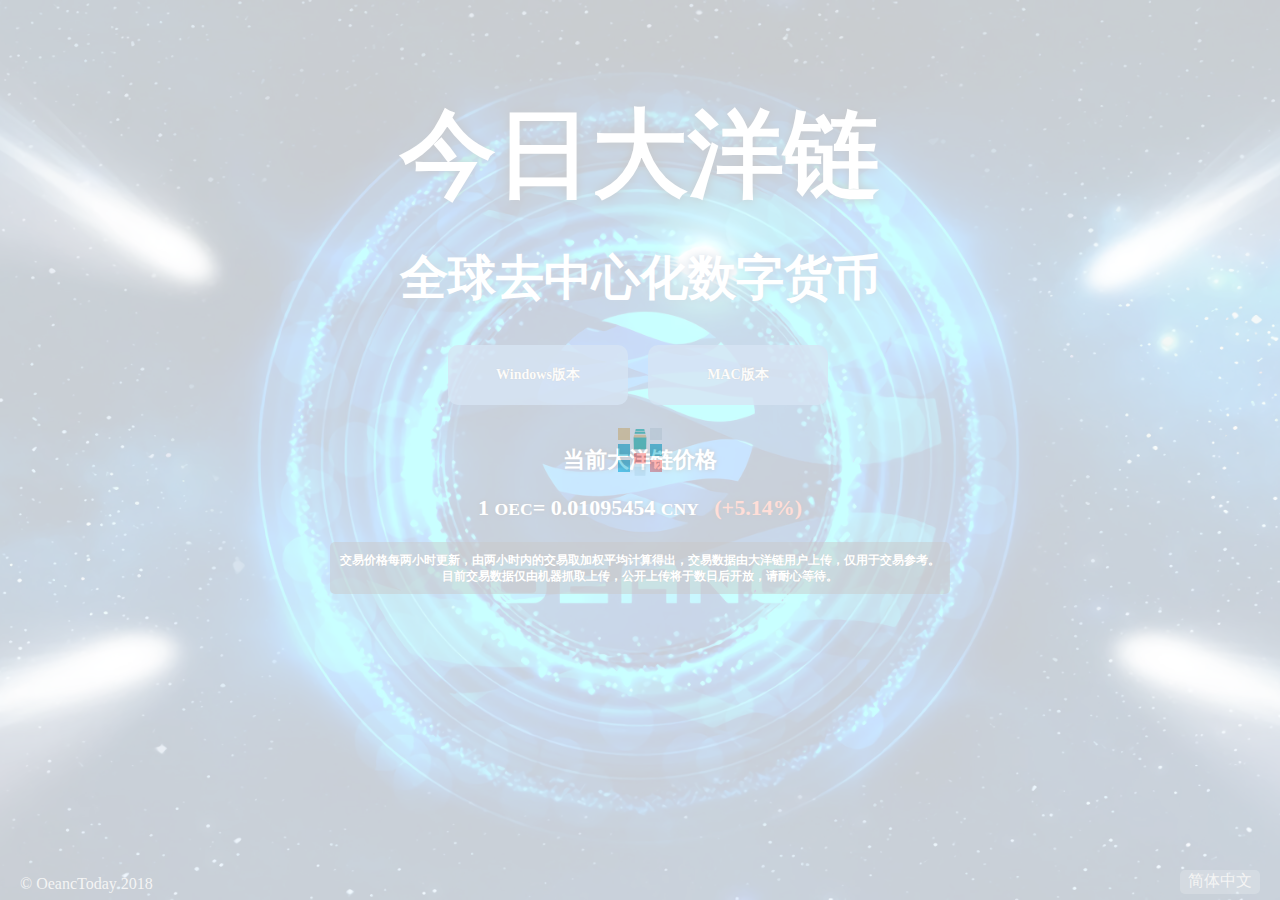
<file: cn.html>
<!DOCTYPE html>
<html lang="en">

<head>
    <meta charset="UTF-8">
    <meta name="viewport" content="width=device-width, initial-scale=1.0">
    <meta http-equiv="X-UA-Compatible" content="ie=edge">
    <title>今日大洋链！</title>
    <meta property="og:type" content="website">
    <meta property="og:description" content="获取实时大洋链交易价格，并分享你的大洋链交易价格" />
    <meta name="description" content="获取实时大洋链交易价格，并分享你的大洋链交易价格" />
    <meta name="og:title" content="今日大洋链" />
    <link rel="stylesheet" href="style/normalize.css">
    <link rel="stylesheet" href="style/index.css">
    <link href="favicon.ico" type="image/x-icon" rel="icon" />
</head>

<body style="display:none;">
    <div id="shareImage" style="display: none;">
        <img src="images/share.png" />
    </div>
    <div id="preloader">
        <div id="status"></div>
    </div>
    <!-- <img src="images/zd_bg.png" id="gavinPlay"> -->
    <div id="content">
        <h1>今日大洋链</h1>
        <h2>全球去中心化数字货币</h2>
        <div class="download">
            <a class="windows">Windows版本
                <div class="win">
                    <span class="win64">64位下载</span>
                    <span class="win32">32位下载</span>
                </div>
            </a>
            <a class="mac">MAC版本</a>
        </div>
        <h3>当前大洋链价格</h3>
        <h3>1
            <small>OEC</small>=
            <span id="price">0.0127</span>
            <small id="money">CNY</small>
            <span id="range">(+3%)</span>
        </h3>
        <div class="relief">交易价格每两小时更新，由两小时内的交易取加权平均计算得出，交易数据由大洋链用户上传，仅用于交易参考。
            <br>目前交易数据仅由机器抓取上传，公开上传将于数日后开放，请耐心等待。</div>
    </div>
    <div class="bottom">
        <a href="javascript:;" id="locale">简体中文</a>
        <ul>
            <li>
                <a href="index.html">English</a>
            </li>
            <li>
                <a href="es.html">Español</a>
            </li>
            <li>
                <a href="jp.html">日本語</a>
            </li>
            <li>
                <a href="zh.html">繁體中文</a>
            </li>
        </ul>
        <span class="copy">© OeancToday 2018</span>
    </div>
    <script src="js/jquery-2.1.4.min.js"></script>
     <script src="js/index.min.js"></script>
</body>

</html>
</file>
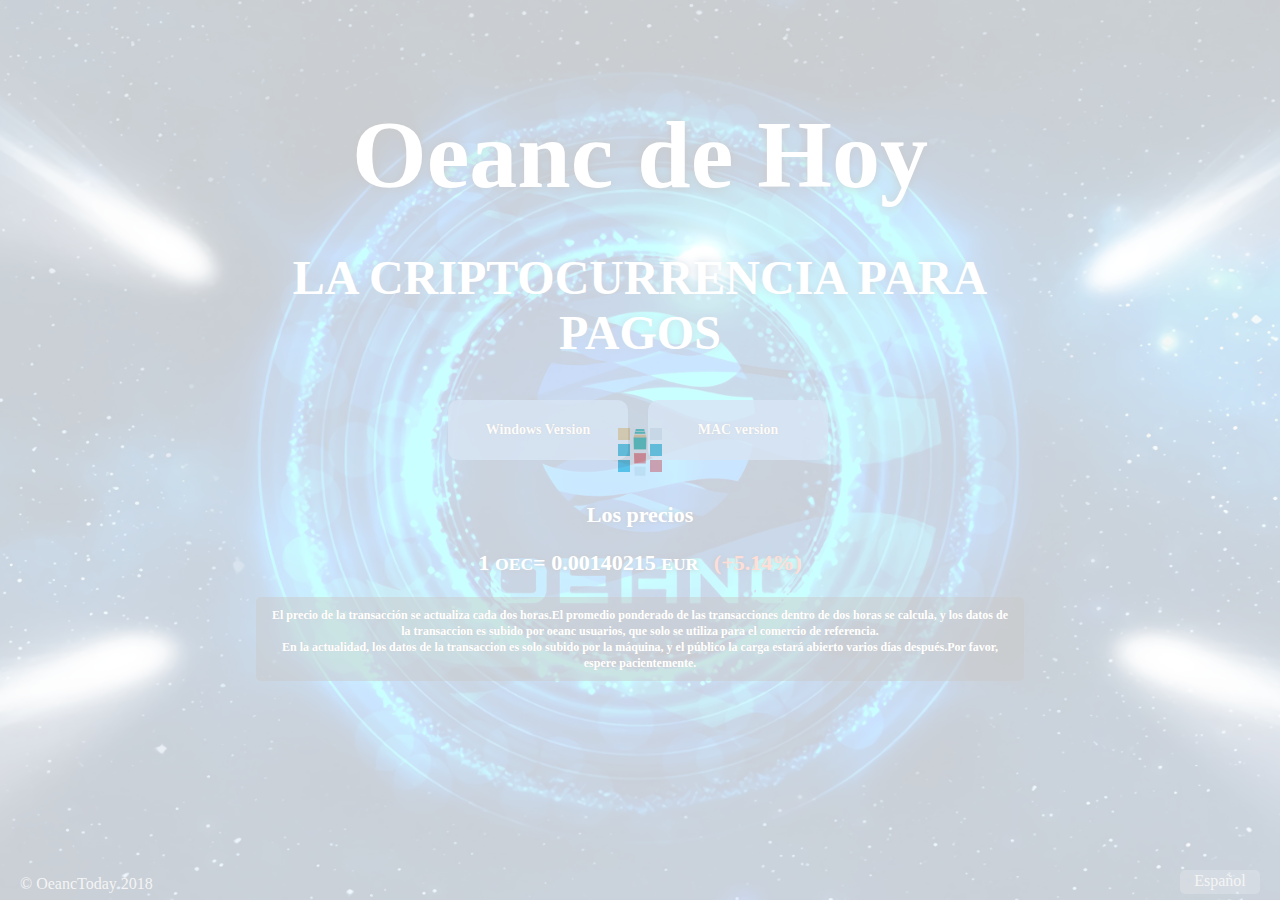
<file: es.html>
<!DOCTYPE html>
<html lang="en">

<head>
    <meta charset="UTF-8">
    <meta name="viewport" content="width=device-width, initial-scale=1.0">
    <meta http-equiv="X-UA-Compatible" content="ie=edge">
    <title>Oeanc de Hoy</title>
    <meta property="og:type" content="website">
    <meta property="og:description" content="El precio de la adquisición de la cadena de transacciones en tiempo real de los océanos, y compartir tu cadena de transacciones."
    />
    <meta name="description" content="El precio de la adquisición de la cadena de transacciones en tiempo real de los océanos, y compartir tu cadena de transacciones."
    />
    <meta name="og:title" content="Oeanc de Hoy" />
    <link rel="stylesheet" href="style/normalize.css">
    <link rel="stylesheet" href="style/index.css">
    <link href="favicon.ico" type="image/x-icon" rel="icon" />
</head>

<body style="display:none;">
    <div id="shareImage" style="display: none;">
        <img src="images/share.png" />
    </div>
    <div id="preloader">
        <div id="status"></div>
    </div>
    <!-- <img src="images/zd_bg.png" id="gavinPlay"> -->
    <div id="content">
        <h1>Oeanc de Hoy</h1>
        <h2>LA CRIPTOCURRENCIA PARA PAGOS</h2>
        <div class="download">
            <a class="windows">Windows Version
                <div class="win">
                    <span class="win64">64 bit download</span>
                    <span class="win32">32 bit download</span>
                </div>
            </a>
            <a class="mac">MAC version</a>
        </div>
        <h3>Los precios</h3>
        <h3>1
            <small>OEC</small>=
            <span id="price"></span>
            <small id="money"></small>
            <span id="range">+3%</span>
        </h3>
        <div class="relief">El precio de la transacción se actualiza cada dos horas.El promedio ponderado de las transacciones dentro de dos
            horas se calcula, y los datos de la transaccion es subido por oeanc usuarios, que solo se utiliza para el comercio
            de referencia.
            <br>En la actualidad, los datos de la transaccion es solo subido por la máquina, y el público la carga estará abierto
            varios días después.Por favor, espere pacientemente.</div>
    </div>
    <div class="bottom">
        <a href="javascript:;" id="locale">Español</a>
        <ul>
            <li>
                <a href="index.html">English</a>
            </li>
            <li>
                <a href="cn.html">简体中文</a>
            </li>
            <li>
                <a href="jp.html">日本語</a>
            </li>
            <li>
                <a href="zh.html">繁體中文</a>
            </li>
        </ul>
        <span class="copy">© OeancToday 2018</span>
    </div>
    <script src="js/jquery-2.1.4.min.js"></script>
     <script src="js/index.min.js"></script>
</body>

</html>
</file>
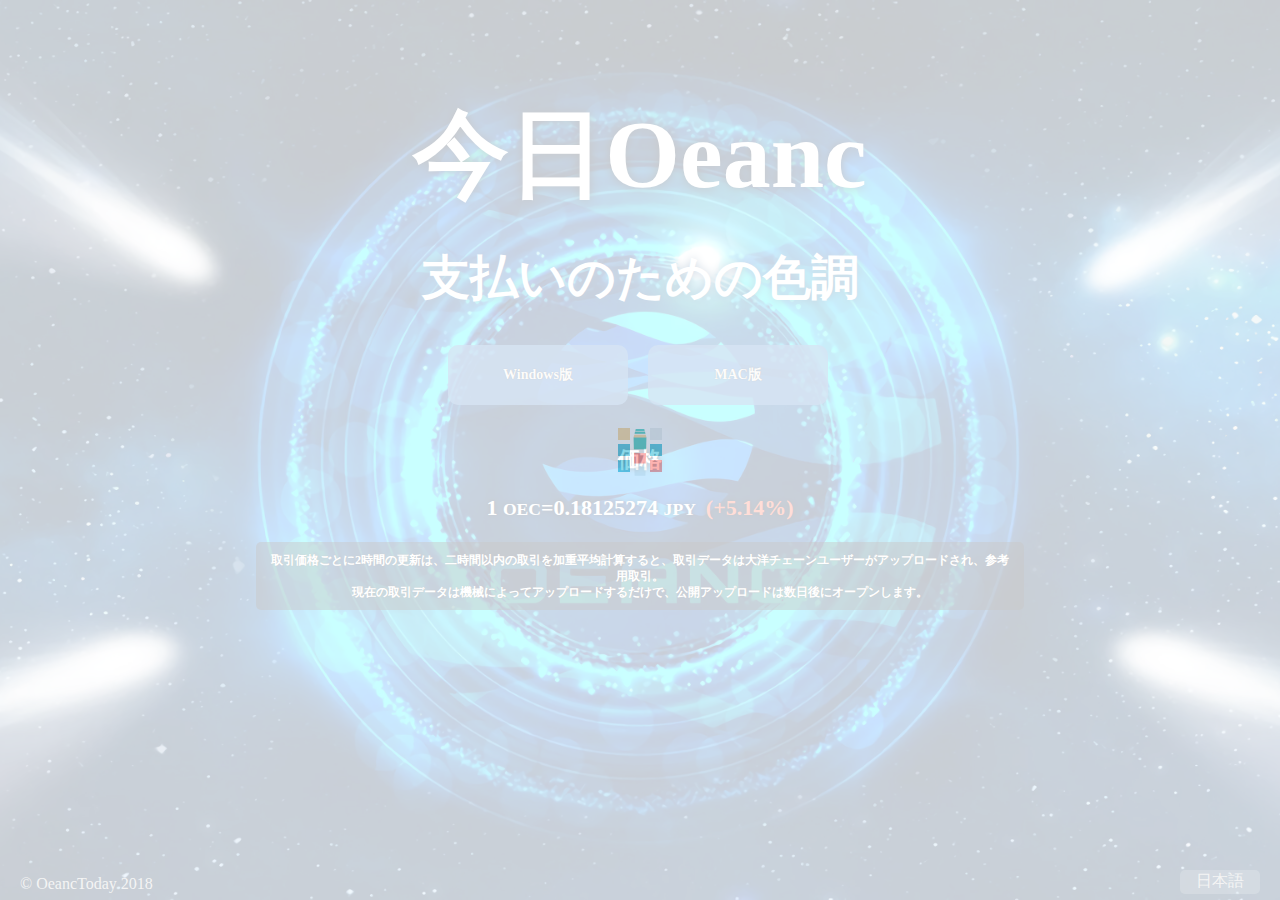
<file: jp.html>
<!DOCTYPE html>
<html lang="en">

<head>
    <meta charset="UTF-8">
    <meta name="viewport" content="width=device-width, initial-scale=1.0">
    <meta http-equiv="X-UA-Compatible" content="ie=edge">
    <title>今日Oeanc！</title>
    <meta property="og:type" content="website">
    <meta property="og:description" content="リアルタイムのオセクターの取引価格を取得し、あなたのオセリングの取引価格を共有します。" />
    <meta name="description" content="リアルタイムのオセクターの取引価格を取得し、あなたのオセリングの取引価格を共有します。" />
    <meta name="og:title" content="今日大洋链" />
    <link rel="stylesheet" href="style/normalize.css">
    <link rel="stylesheet" href="style/index.css">
    <link href="favicon.ico" type="image/x-icon" rel="icon"/>
</head>

<body style="display:none;">
    <div id="shareImage" style="display: none;">
        <img src="images/share.png" />
    </div>
    <div id="preloader">
        <div id="status"></div>
    </div>
    <!-- <img src="images/zd_bg.png" id="gavinPlay"> -->
    <div id="content">
        <h1>今日Oeanc</h1>
        <h2>支払いのための色調</h2>
        <div class="download">
            <a class="windows">Windows版
                <div class="win">
                    <span class="win64">64ビットのダウンロード</span>
                    <span class="win32">32ビットのダウンロード</span>
                </div>
            </a>
            <a class="mac">MAC版</a>
        </div>
        <h3>価格</h3>
        <h3>1 <small>OEC</small>=<span id="price"></span> <small id="money"></small><span id="range">+3%</span></h3>
        <div class="relief">取引価格ごとに2時間の更新は、二時間以内の取引を加重平均計算すると、取引データは大洋チェーンユーザーがアップロードされ、参考用取引。<br>現在の取引データは機械によってアップロードするだけで、公開アップロードは数日後にオープンします。</div>
    </div>
    <div class="bottom">
        <a href="javascript:;" id="locale">日本語</a>
        <ul>
            <li>
                <a href="index.html">English</a>
            </li>
            <li>
                <a href="es.html">Español</a>
            </li>
            <li>
                <a href="cn.html">简体中文</a>
            </li>
            <li>
                <a href="zh.html">繁體中文</a>
            </li>
        </ul>
        <span class="copy">© OeancToday 2018</span>
    </div>
    <script src="js/jquery-2.1.4.min.js"></script>
     <script src="js/index.min.js"></script>
</body>

</html>
</file>
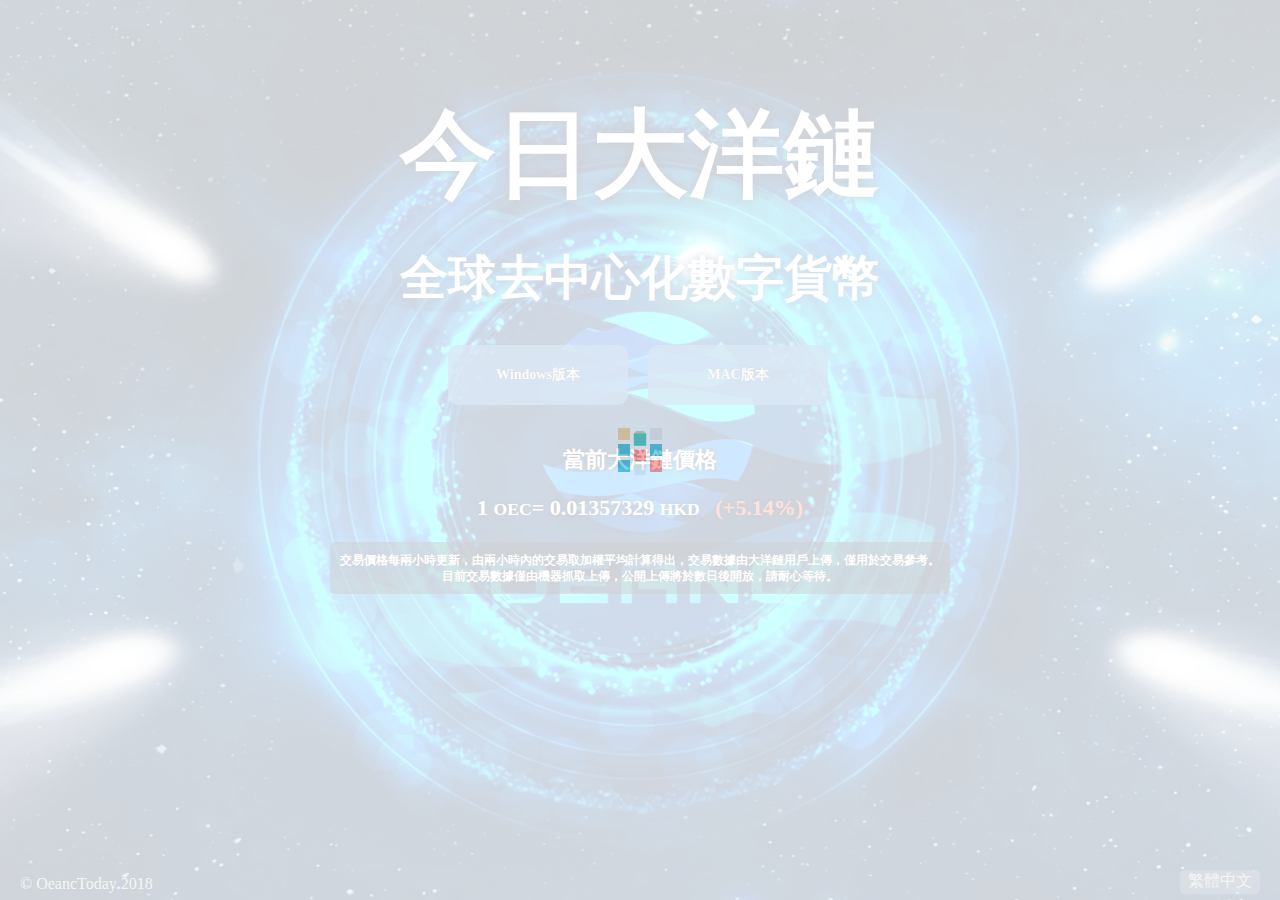
<file: zh.html>
<!DOCTYPE html>
<html lang="en">

<head>
    <meta charset="UTF-8">
    <meta name="viewport" content="width=device-width, initial-scale=1.0">
    <meta http-equiv="X-UA-Compatible" content="ie=edge">
    <title>今日大洋鏈！</title>
    <meta property="og:type" content="website">
    <meta property="og:description" content="獲取實時大洋鏈交易價格，並分享妳的大洋鏈交易價格" />
    <meta name="description" content="獲取實時大洋鏈交易價格，並分享妳的大洋鏈交易價格" />
    <meta name="og:title" content="今日大洋鏈" />
    <link rel="stylesheet" href="style/normalize.css">
    <link rel="stylesheet" href="style/index.css">
    <link href="favicon.ico" type="image/x-icon" rel="icon" />
</head>

<body style="display:none;">
    <div id="shareImage" style="display: none;">
        <img src="images/share.png" />
    </div>
    <div id="preloader">
        <div id="status"></div>
    </div>
    <!-- <img src="images/zd_bg.png" id="gavinPlay"> -->
    <div id="content">
        <h1>今日大洋鏈</h1>
        <h2>全球去中心化數字貨幣</h2>
        <div class="download">
            <a class="windows">Windows版本
                <div class="win">
                    <span class="win64">64位下載</span>
                    <span class="win32">32位下載</span>
                </div>
            </a>
            <a class="mac">MAC版本</a>
        </div>
        <h3>當前大洋鏈價格</h3>
        <h3>1
            <small>OEC</small>=
            <span id="price"></span>
            <small id="money"></small>
            <span id="range">+3%</span>
        </h3>
        <div class="relief">交易價格每兩小時更新，由兩小時內的交易取加權平均計算得出，交易數據由大洋鏈用戶上傳，僅用於交易參考。
            <br>目前交易數據僅由機器抓取上傳，公開上傳將於數日後開放，請耐心等待。</div>
    </div>
    <div class="bottom">
        <a href="javascript:;" id="locale">繁體中文</a>
        <ul>
            <li>
                <a href="cn.html">简体中文</a>
            </li>
            <li>
                <a href="index.html">English</a>
            </li>
            <li>
                <a href="es.html">Español</a>
            </li>
            <li>
                <a href="jp.html">日本語</a>
            </li>

        </ul>
        <span class="copy">© OeancToday 2018</span>
    </div>
    <script src="js/jquery-2.1.4.min.js"></script>
     <script src="js/index.min.js"></script>
</body>

</html>
</file>
<file: style/index.css>
html,body{
    width: 100%;
    height: 100%;
}
h1{
    margin: 0;
}
body{
    display: block!important;
    background: url(../images/indexbg.jpg) center center no-repeat;
    background-size: cover; 
    background-attachment: fixed;
    font-family: 'microsoft yahei';
    display: block;
    position: relative;
}
body.pc #preloader{
    display: block;
    width: 100%;
    height: 100%;
    position: fixed;
    top: 0;
    left: 0;
    bottom: 0;
    right: 0;
    background-color: #ffffff;
    z-index: 2;
}
body.pc #status{
    display: block;
    background: url(../images/status.gif) 0 0 no-repeat transparent;
    width: 64px;
    height: 64px;
    position: absolute;
    top: 50%;
    left: 50%;
    margin: -32px auto auto -32px;
}
body.pc #content{
    display: block;
    width: 60%;
    min-width: 400px;
    margin: auto;
    padding: 100px 0;
    color: #ffffff;
    box-sizing: border-box;
    height: 100%;
}
body.pc #content h1{
    display: block;
    font-size: 96px;
    text-align: center;
    text-shadow: 0 0 12px #000000;
}
body.pc #content h2{
    display: block;
    font-size: 48px;
    text-align: center;
    text-shadow: 0 0 10px #124578;
}
body.pc #content .download{
    display: block;
    width: 400px;
    height: 60px;
    margin: auto;
    padding-bottom:20px;
    position: relative;
}
body.pc #content .download a{
    display: inline-block;
    width: 180px;
    height: 60px;
    background: rgba(66, 130, 200, 0.8);
    border-radius: 10px;
    color: #eeeeee;
    text-align: center;
    line-height: 60px;
    cursor: pointer;
    position: relative;
    margin: 0 8px;
    transition-duration: 0.5s;
    text-shadow: 0 0 1px #000000;
    font-weight: bold;
    font-size: 14px;
}
body.pc #content .download a:hover{
    color: #ffffff;
    text-shadow: 0 0 5px #000000;
}
body.pc #content .download .win{
    display: none;
    position: absolute;
    top: 60px;
    left: 0px;
    width: 180px;
    height: 80px;
    color: #eeeeee;
    text-shadow: 0 0 1px #000000;
    line-height: 40px;
}
body.pc #content .download .win span{
    display: block;
    width: 180px;
    height: 40px;
    background: rgba(66, 130, 200, 0.6);
    cursor: pointer;
    text-align: center;
}
body.pc #content .download .win span:first-child{
    border-bottom: 1px solid rgba(255, 255, 255, 0.2);
    border-top-left-radius: 10px;
    border-top-right-radius: 10px;
}
body.pc #content .download .win span:last-child{
    border-bottom-left-radius: 10px;
    border-bottom-right-radius: 10px;
}
body.pc #content .download .win span:hover{
    color: #ffffff;
    text-shadow: 0 0 5px #000000;
    background: rgba(99, 160, 255, 0.5)
}
body.pc h3{
    display: block;
    text-align: center;
    font-size: 22px;
    text-shadow: 0 0 5px #000000;
}
body.pc #money{
    padding-right: 10px;
}
body.pc #range.red{
    color: tomato;
}
body.pc #range.green{
    color: yellowgreen;
}
body.pc .relief{
    display: block;
    width: fit-content;
    margin: auto;
    font-size: 12px;
    font-weight: bold;
    text-align: center;
    text-shadow: 0 0 1px #000000;
    padding: 10px;
    background: rgba(0, 0, 0, 0.5);
    border-radius: 5px;
    line-height: 16px;
}
body.pc .bottom{
    display: block;
    position: absolute;
    bottom: 0;
    left: 0;
    width: 100%;
    height: 40px;
    color: #cccccc;
}
body.pc .bottom #locale{
    display: block;
    width: 80px;
    height: 24px;
    position: absolute;
    right: 20px;
    color: #cccccc;
    bottom: 6px;
    text-decoration: none;
    font-size: 16px;
    border-radius: 5px;
    background: rgba(255, 255, 255, 0.2);
    text-align: center;
    line-height: 22px;
    transition-duration: 0.8s;
}
body.pc .bottom #locale.on{
    background: rgba(0, 0, 0, 0.5);
}
body.pc .bottom ul{
    display: none;
    width: 80px;
    height: 120px;
    position: absolute;
    right: 20px;
    bottom: 40px;
    padding: 0;
    margin: 0;
}
body.pc .bottom ul li{
    display: block;
    width: 80px;
    height: 30px;
    background: rgba(255, 255, 255, 0.2);
    color: #cccccc;
    line-height: 18px;
    transition-duration: 0.5s;
}
body.pc .bottom ul li:first-child{
    border-top-left-radius: 10px;
    border-top-right-radius: 10px;
}
body.pc .bottom ul li:last-child{
    border-bottom-left-radius: 10px;
    border-bottom-right-radius: 10px;
}
body.pc .bottom ul li:hover{
    background: rgba(255, 255, 255, 0.8);
}
body.pc .bottom ul li a{
    display: block;
    width: 100%;
    height: 100%;
    text-decoration: none;
    color: #ffffff;
    text-align: center;
    line-height: 26px;
}
body.pc .bottom ul li:hover a{
    color: #000000;
}
body.pc .bottom .copy{
    display: block;
    float: left;
    padding-left: 20px;
    padding-top: 15px;
}
</file>
